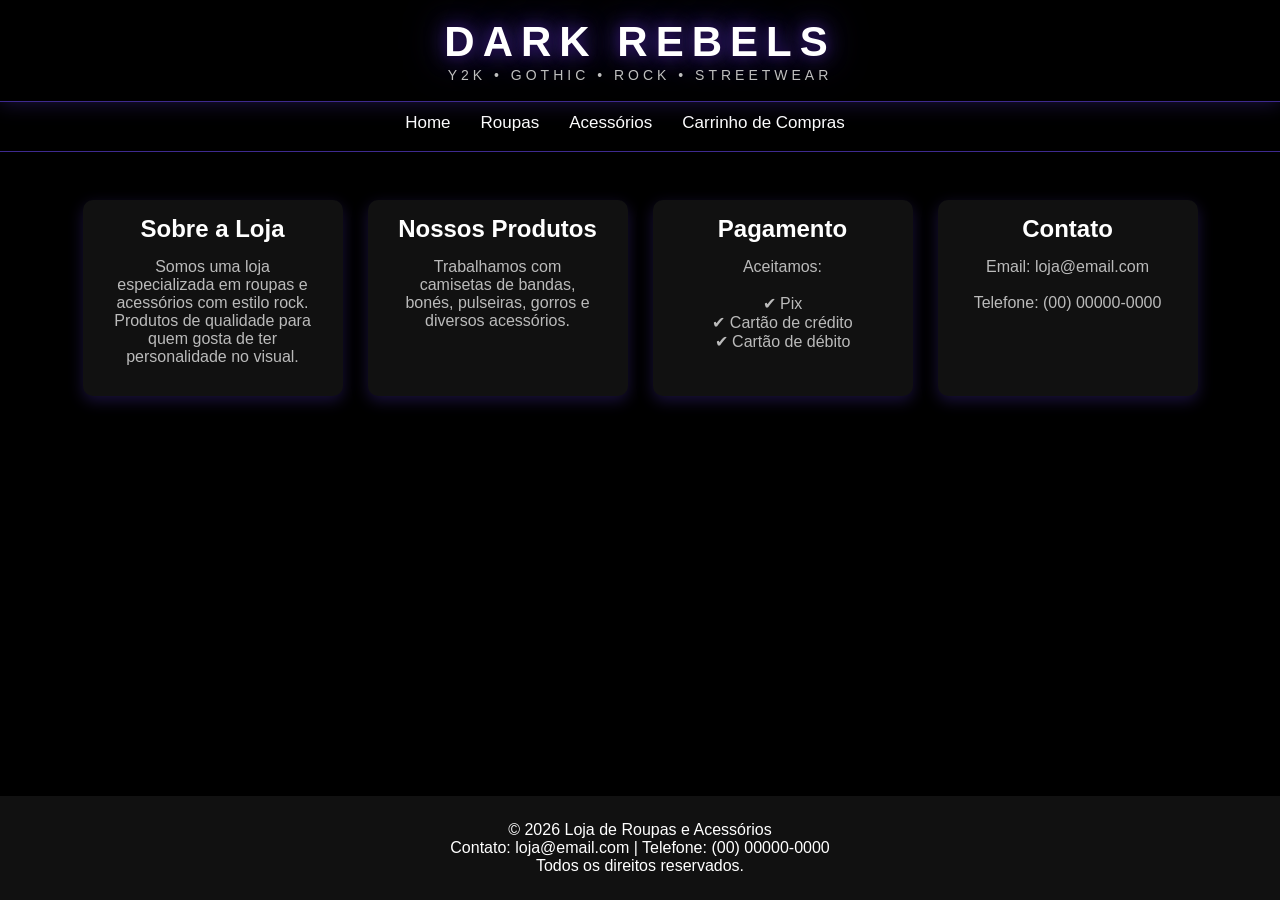
<file: index.html>
<!DOCTYPE html>
<html lang="pt-BR">
<head>
    <meta charset="UTF-8">
    <meta name="viewport" content="width=device-width, initial-scale=1.0">
    <title>Loja de Roupas e Acessórios</title>
    <link rel="stylesheet" href="style.css">
</head>

<body>

  <!-- CABEÇALHO DA LOJA -->
<header class="logo-header">
    <h1>DARK REBELS</h1>
    <p>Y2K • GOTHIC • ROCK • STREETWEAR</p>
</header>

<!-- MENU -->
<div class="topnav">
    <a href="index.html">Home</a>
    <a href="roupas.html">Roupas</a>
    <a href="acessorios.html">Acessórios</a>
    <a href="carrinho.html">Carrinho de Compras</a>
</div>

    <!-- INFORMAÇÕES DA LOJA -->
    <div class="row">

        <div class="sellcard">
            <h2>Sobre a Loja</h2>
            <p class="descricao">
                Somos uma loja especializada em roupas e acessórios
                com estilo rock. Produtos de qualidade para quem gosta
                de ter personalidade no visual.
            </p>
        </div>


        <div class="sellcard">
            <h2>Nossos Produtos</h2>
            <p class="descricao">
                Trabalhamos com camisetas de bandas,
                bonés, pulseiras, gorros e diversos acessórios.
            </p>
        </div>


        <div class="sellcard">
            <h2>Pagamento</h2>
            <p class="descricao">
                Aceitamos:
                <br><br>
                ✔ Pix
                <br>
                ✔ Cartão de crédito
                <br>
                ✔ Cartão de débito
            </p>
        </div>


        <div class="sellcard">
            <h2>Contato</h2>
            <p class="descricao">
                Email:
                loja@email.com
                <br><br>
                Telefone:
                (00) 00000-0000
            </p>
        </div>

    </div>


 <!-- RODAPÉ -->
 
<footer>
    <p>© 2026 Loja de Roupas e Acessórios</p>
    <p>Contato: loja@email.com | Telefone: (00) 00000-0000</p>
    <p>Todos os direitos reservados.</p>
</footer>

</body>
</html>
</file>
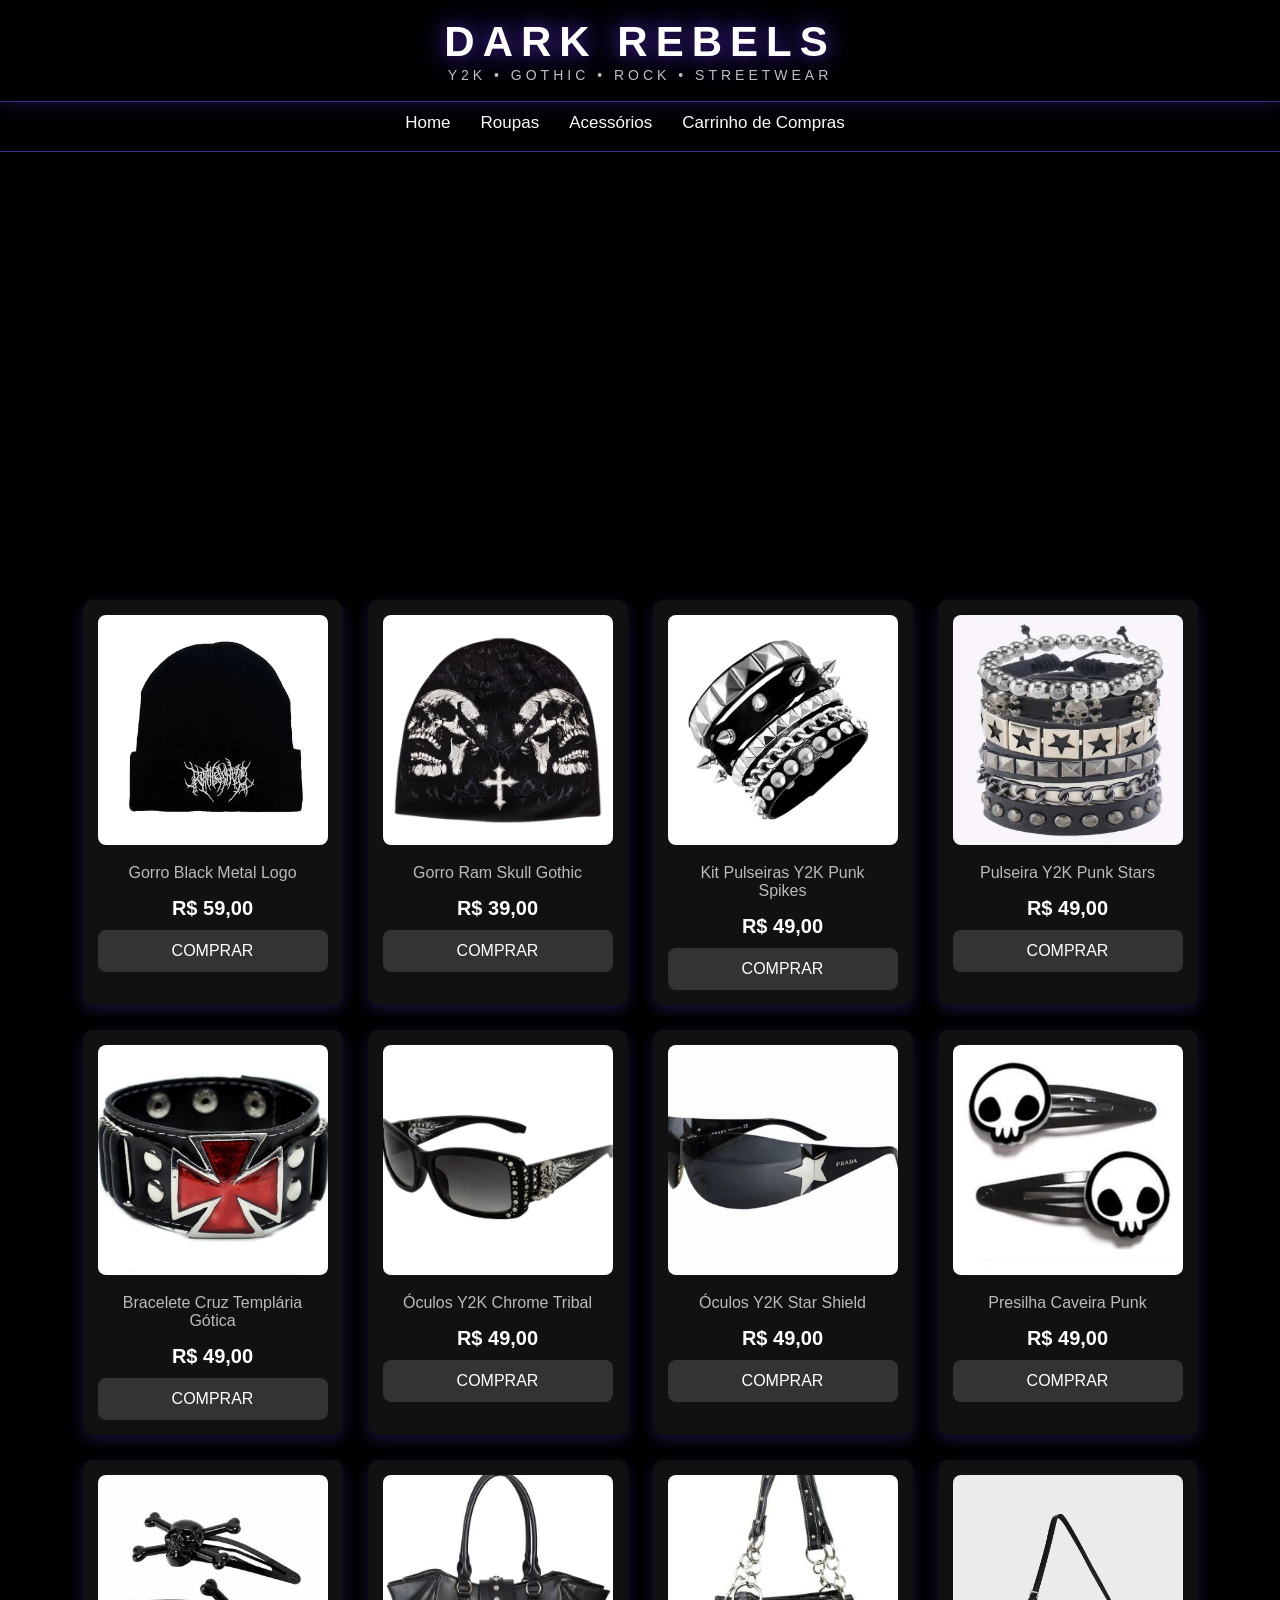
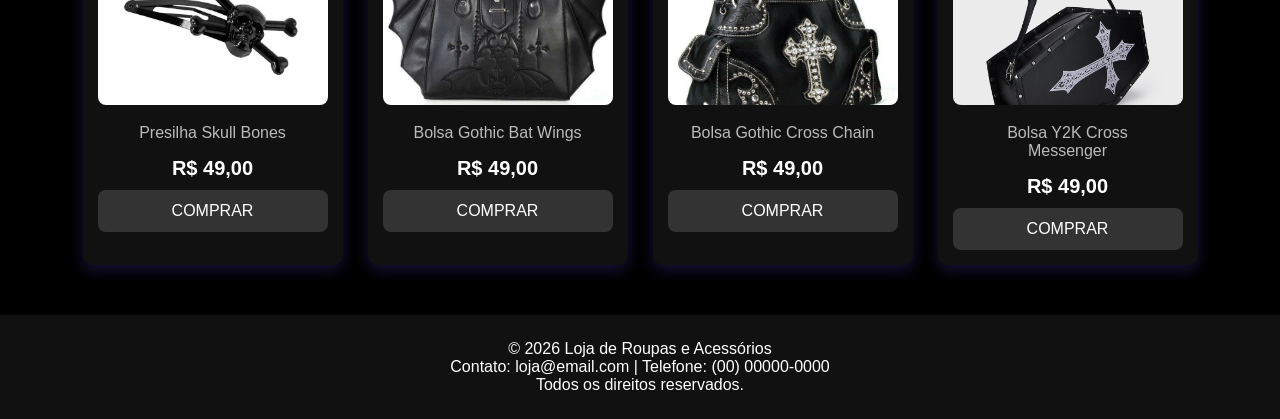
<file: acessorios.html>
<!DOCTYPE html>
<html lang="pt-BR">
<head>
    <meta charset="UTF-8">
    <meta name="viewport" content="width=device-width, initial-scale=1.0">
    <title>Acessórios</title>
    <link rel="stylesheet" href="style.css">
</head>

  <!-- CABEÇALHO DA LOJA -->
  <header class="logo-header">
    <h1>DARK REBELS</h1>
    <p>Y2K • GOTHIC • ROCK • STREETWEAR</p>
</header>

<!-- MENU -->
<div class="topnav">
    <a href="index.html">Home</a>
    <a href="roupas.html">Roupas</a>
    <a href="acessorios.html">Acessórios</a>
    <a href="carrinho.html">Carrinho de Compras</a>
</div>

 
    <div class="header">
    </div>

    <!-- PRODUTOS -->
    <div class="row">

        <div class="sellcard">
            <img src="gorro.jpg" alt="Gorro Black Metal Logo">
            <p class="descricao">Gorro Black Metal Logo</p>
            <p class="valor">R$ 59,00</p>
            <p class="compra">COMPRAR</p>
        </div>

        <div class="sellcard">
            <img src="gorro2.jpg" alt="Gorro Ram Skull Gothic">
            <p class="descricao">Gorro Ram Skull Gothic</p>
            <p class="valor">R$ 39,00</p>
            <p class="compra">COMPRAR</p>
        </div>

        <div class="sellcard">
            <img src="pulseira.jpg" alt="Kit Pulseiras Y2K Punk Spikes">
            <p class="descricao">Kit Pulseiras Y2K Punk Spikes</p>
            <p class="valor">R$ 49,00</p>
            <p class="compra">COMPRAR</p>
        </div>

        <div class="sellcard">
            <img src="pulseira2.jpg" alt="Pulseira Y2K Punk Stars">
            <p class="descricao">Pulseira Y2K Punk Stars</p>
            <p class="valor">R$ 49,00</p>
            <p class="compra">COMPRAR</p>
        </div>

        <div class="sellcard">
            <img src="pulseira3.jpg" alt="Bracelete Cruz Templária Gótica">
            <p class="descricao">Bracelete Cruz Templária Gótica</p>
            <p class="valor">R$ 49,00</p>
            <p class="compra">COMPRAR</p>
        </div>

        <div class="sellcard">
            <img src="oculos1.jpg" alt="Óculos Y2K Chrome Tribal">
            <p class="descricao">Óculos Y2K Chrome Tribal</p>
            <p class="valor">R$ 49,00</p>
            <p class="compra">COMPRAR</p>
        </div>


        <div class="sellcard">
            <img src="oculos2.jpg" alt="Óculos Y2K Star Shield">
            <p class="descricao">Óculos Y2K Star Shield</p>
            <p class="valor">R$ 49,00</p>
            <p class="compra">COMPRAR</p>
        </div>

        <div class="sellcard">
            <img src="gancho1.jpg" alt="Presilha Caveira Punk">
            <p class="descricao">Presilha Caveira Punk</p>
            <p class="valor">R$ 49,00</p>
            <p class="compra">COMPRAR</p>
        </div>

        <div class="sellcard">
            <img src="gancho 2.jpg" alt="Presilha Skull Bones">
            <p class="descricao">Presilha Skull Bones</p>
            <p class="valor">R$ 49,00</p>
            <p class="compra">COMPRAR</p>
        </div>

        <div class="sellcard">
            <img src="bolsa.jpg" alt="Bolsa Gothic Bat Wings">
            <p class="descricao">Bolsa Gothic Bat Wings</p>
            <p class="valor">R$ 49,00</p>
            <p class="compra">COMPRAR</p>
        </div>

        <div class="sellcard">
            <img src="bolsa1.jpg" alt="Bolsa Gothic Cross Chain">
            <p class="descricao">Bolsa Gothic Cross Chain</p>
            <p class="valor">R$ 49,00</p>
            <p class="compra">COMPRAR</p>
        </div>

        <div class="sellcard">
            <img src="bolsa3.jpg" alt="Bolsa Y2K Cross Messenger">
            <p class="descricao">Bolsa Y2K Cross Messenger</p>
            <p class="valor">R$ 49,00</p>
            <p class="compra">COMPRAR</p>
        </div>


    </div>

<!-- RODAPÉ -->
<footer>
    <p>© 2026 Loja de Roupas e Acessórios</p>
    <p>Contato: loja@email.com | Telefone: (00) 00000-0000</p>
    <p>Todos os direitos reservados.</p>
</footer>

</body>
</html>
</file>
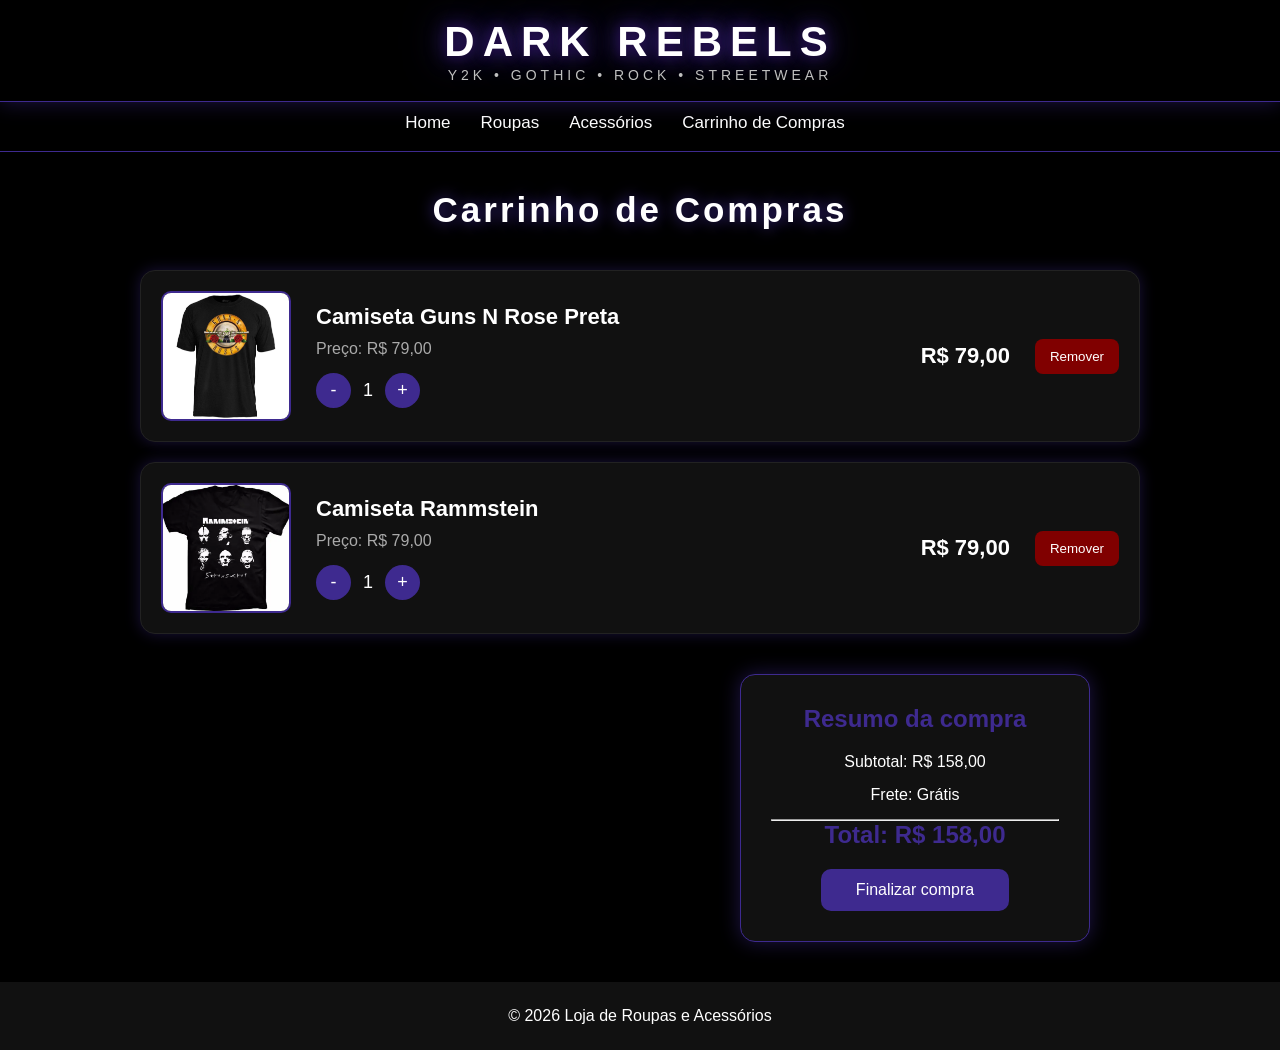
<file: carrinho.html>
<!DOCTYPE html>
<html lang="pt-BR">

<head>
    <meta charset="UTF-8">
    <title>Carrinho de Compras</title>
    <link rel="stylesheet" href="style.css">
</head>

  <!-- CABEÇALHO DA LOJA -->
  <header class="logo-header">
    <h1>DARK REBELS</h1>
    <p>Y2K • GOTHIC • ROCK • STREETWEAR</p>
</header>

<!-- MENU -->
<div class="topnav">
    <a href="index.html">Home</a>
    <a href="roupas.html">Roupas</a>
    <a href="acessorios.html">Acessórios</a>
    <a href="carrinho.html">Carrinho de Compras</a>
</div>


<h1 class="titulo-carrinho">Carrinho de Compras</h1>



<div class="carrinho">


    <!-- PRODUTO 1 -->

    <div class="item-carrinho">

        <img src="guns rose negro.jpg">

        <div class="produto-info">

            <h2>Camiseta Guns N Rose Preta</h2>

            <p>Preço: R$ 79,00</p>


            <div class="quantidade">

                <button>-</button>

                <span>1</span>

                <button>+</button>

            </div>


        </div>


        <p class="preco">
            R$ 79,00
        </p>


        <button class="remover">
            Remover
        </button>


    </div>




    <!-- PRODUTO 2 -->

    <div class="item-carrinho">

        <img src="camisa.jpg">

        <div class="produto-info">

            <h2>Camiseta Rammstein</h2>

            <p>Preço: R$ 79,00</p>


            <div class="quantidade">

                <button>-</button>

                <span>1</span>

                <button>+</button>

            </div>


        </div>


        <p class="preco">
            R$ 79,00
        </p>


        <button class="remover">
            Remover
        </button>


    </div>




    <!-- RESUMO -->

    <div class="final-compra">


        <h2>Resumo da compra</h2>


        <p>Subtotal: R$ 158,00</p>

        <p>Frete: Grátis</p>


        <hr>


        <h2>Total: R$ 158,00</h2>



        <button class="finalizar">
            Finalizar compra
        </button>


    </div>


</div>




<footer>

    © 2026 Loja de Roupas e Acessórios

</footer>


</body>
</html>
</file>
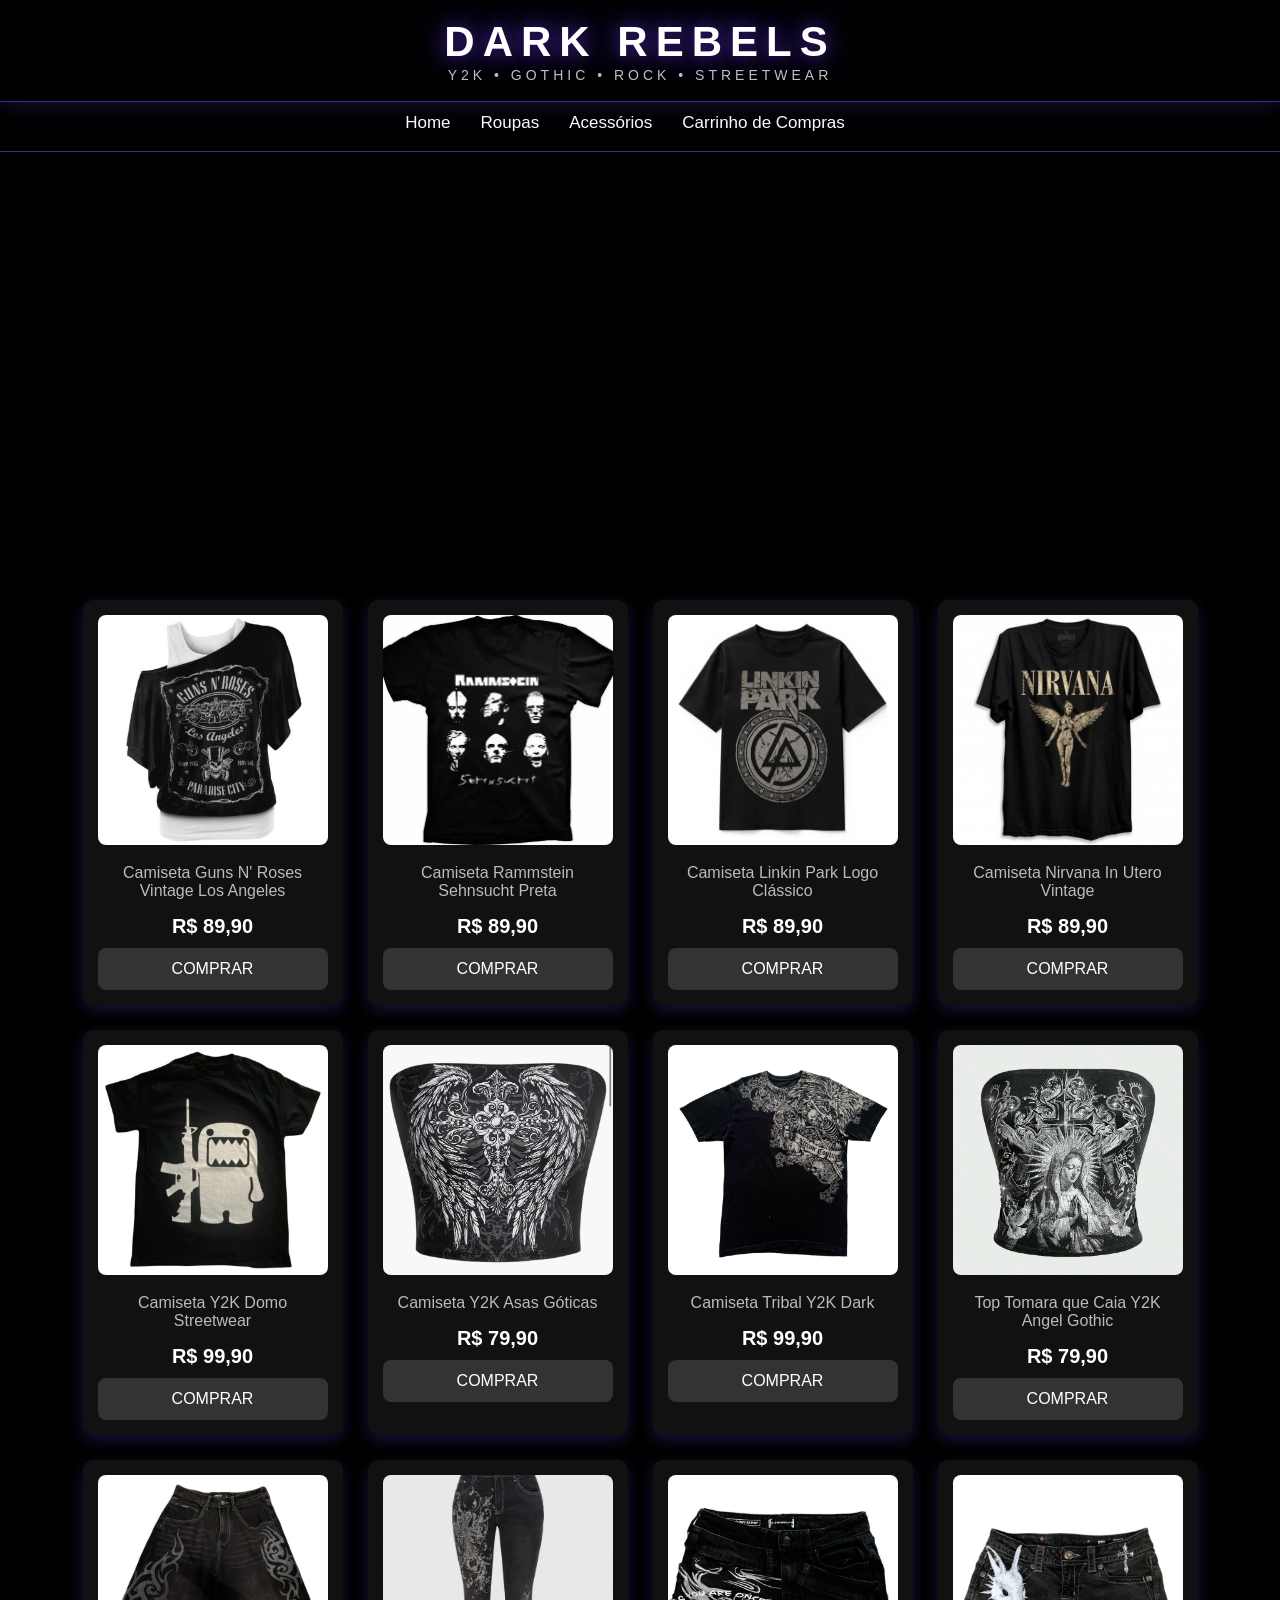
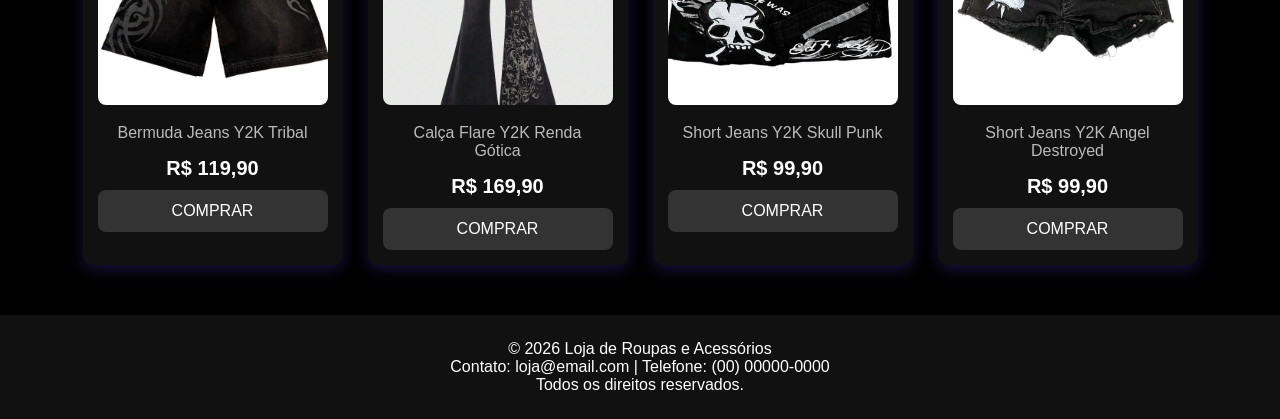
<file: roupas.html>
<!DOCTYPE html>
    <html lang="pt-BR">
    <head>
        <meta charset="UTF-8">
        <meta name="viewport" content="width=device-width, initial-scale=1.0">
        <title>Roupas</title>
        <link rel="stylesheet" href="style.css">
    </head>

    <!-- CABEÇALHO DA LOJA -->
        <header class="logo-header">
        <h1>DARK REBELS</h1>
        <p>Y2K • GOTHIC • ROCK • STREETWEAR</p>
    </header>

    <!-- MENU -->
    <div class="topnav">
        <a href="index.html">Home</a>
        <a href="roupas.html">Roupas</a>
        <a href="acessorios.html">Acessórios</a>
        <a href="carrinho.html">Carrinho de Compras</a>
    </div>

    <div class="header">
        <h1></h1>
    </div>


    <!-- PRODUTOS -->
    <div class="row">

        <div class="sellcard">
            <img src="camiseta guns rose.jpg" alt="Camiseta Guns N' Roses Vintage Los Angeles">
            <p class="descricao">Camiseta Guns N' Roses Vintage Los Angeles</p>
            <p class="valor">R$ 89,90</p>
            <p class="compra">COMPRAR</p>
        </div>

        <div class="sellcard">
            <img src="camisa.jpg" alt="Camiseta Rammstein Sehnsucht Preta">
            <p class="descricao">Camiseta Rammstein Sehnsucht Preta</p>
            <p class="valor">R$ 89,90</p>
            <p class="compra">COMPRAR</p>
        </div>

        <div class="sellcard">
            <img src="link park.jpg" alt="Camiseta Linkin Park Logo Clássico">
            <p class="descricao">Camiseta Linkin Park Logo Clássico</p>
            <p class="valor">R$ 89,90</p>
            <p class="compra">COMPRAR</p>
        </div>

        <div class="sellcard">
            <img src="nirvana.jpg" alt="Camiseta Nirvana In Utero Vintage">
            <p class="descricao">Camiseta Nirvana In Utero Vintage</p>
            <p class="valor">R$ 89,90</p>
            <p class="compra">COMPRAR</p>
        </div>

        <div class="sellcard">
            <img src="camiseta1.jpg" alt="Camiseta Y2K Domo Streetwear">
            <p class="descricao">Camiseta Y2K Domo Streetwear</p>
            <p class="valor">R$ 99,90</p>
            <p class="compra">COMPRAR</p>
        </div>

        <div class="sellcard">
            <img src="camiseta3.jpg" alt="Top Y2K Asas Góticas">
            <p class="descricao">Camiseta Y2K Asas Góticas</p>
            <p class="valor">R$ 79,90</p>
            <p class="compra">COMPRAR</p>
        </div>
         
        <div class="sellcard">
            <img src="camiseta2.jpg" alt="Camiseta Tribal Y2K Dark">
            <p class="descricao">Camiseta Tribal Y2K Dark</p>
            <p class="valor">R$ 99,90</p>
            <p class="compra">COMPRAR</p>
        </div>


        <div class="sellcard">
            <img src="camiseta4.jpg" alt="Top Tomara que Caia Y2K Angel Gothic">
            <p class="descricao">Top Tomara que Caia Y2K Angel Gothic</p>
            <p class="valor">R$ 79,90</p>
            <p class="compra">COMPRAR</p>
        </div>

        <div class="sellcard">
            <img src="calca1.jpg" alt="Bermuda Jeans Y2K Tribal">
            <p class="descricao">Bermuda Jeans Y2K Tribal</p>
            <p class="valor">R$ 119,90</p>
            <p class="compra">COMPRAR</p>
        </div>

        <div class="sellcard">
            <img src="calca3.jpg" alt="Calça Flare Y2K Renda Gótica">
            <p class="descricao">Calça Flare Y2K Renda Gótica</p>
            <p class="valor">R$ 169,90</p>
            <p class="compra">COMPRAR</p>
        </div>


        <div class="sellcard">
            <img src="short1.jpg" alt="Short Jeans Y2K Skull Punk">
            <p class="descricao">Short Jeans Y2K Skull Punk</p>
            <p class="valor">R$ 99,90</p>
            <p class="compra">COMPRAR</p>
        </div>

        <div class="sellcard">
            <img src="short2.jpg" alt="Short Jeans Y2K Angel Destroyed">
            <p class="descricao">Short Jeans Y2K Angel Destroyed</p>
            <p class="valor">R$ 99,90</p>
            <p class="compra">COMPRAR</p>
        </div>

    </div> 


<!-- RODAPÉ -->
<footer>
    <p>© 2026 Loja de Roupas e Acessórios</p>
    <p>Contato: loja@email.com | Telefone: (00) 00000-0000</p>
    <p>Todos os direitos reservados.</p>
</footer>

</body>
</html>
</file>
<file: style.css>
* {
    box-sizing: border-box;
    margin: 0;
    padding: 0;
}


body {
    font-family: Arial, Helvetica, sans-serif;
    background-color: #000;
    color: white;
    min-height: 100vh;
    display: flex;
    flex-direction: column;
    padding-top: 150px;
    scroll-behavior: smooth;
}

/* MENU */

.topnav {

    background-color: rgba(0,0,0,.95);
    display: flex;
    justify-content: center;
    padding: 18px 30px;
    position: fixed;
    top: 95px;
    left: 0;
    width: 100%;
    z-index: 1000;
    border-bottom: 1px solid #3e2a8f;
    backdrop-filter: blur(10px);

}

.topnav a {

    color: white;
    text-decoration: none;
    margin-right: 30px;
    font-size: 17px;
    transition: 0.3s;

}


.topnav a:hover {

    color: #3e2a8f;

}


/* HOME */

.header {

    height: 400px;
    display: flex;
    flex-direction: column;
    justify-content: center;
    align-items: center;
    text-align: center;

    background-image: url("https://i.pinimg.com/736x/f6/cd/3e/f6cd3e149e741a6b6393da9b940feaae.jpg");
    background-size: cover;
    background-position: center;

}


.header h1 {

    font-size: 45px;
    color: white;
    -webkit-text-stroke: 1px black;

}


.header p {

    font-size: 20px;
    color: white;

}


/* PRODUTOS */

.row {

    display: flex;
    justify-content: center;
    flex-wrap: wrap;
    gap: 25px;
    padding: 50px 20px;

}


.sellcard {

    background-color: #111;
    width: 260px;
    padding: 15px;
    border-radius: 10px;
    text-align: center;

    box-shadow: 0 5px 15px rgba(62,42,143,0.4);

    transition: transform 0.5s ease, box-shadow 0.5s ease;

}


.sellcard:hover {

    transform: translateY(-8px);
    box-shadow: 0 10px 30px rgba(62,42,143,0.6);

}


.sellcard img {

    width: 100%;
    height: 230px;
    object-fit: cover;
    border-radius: 8px;

}


.descricao {

    color: #bbb;
    margin: 15px;

}


.valor {

    color:white;
    font-size:20px;
    font-weight:bold;
    margin:10px;

}


.compra {

    background:#333;
    color:white;
    padding:12px;
    border-radius:8px;
    cursor:pointer;
    transition:0.3s;

}


.compra:hover {

    background:#3e2a8f;

}


/* INFORMAÇÕES HOME */

.info-box {

    background:#111;
    width:260px;
    padding:25px;
    border-radius:10px;
    text-align:center;
    color:white;
    margin:15px;

}


/* ================= NOVO CARRINHO DE COMPRAS ================= */


.titulo-carrinho{

    text-align:center;
    color:white;
    font-size:35px;
    margin:40px;
    letter-spacing:3px;
    text-shadow:0 0 15px #3e2a8f;

}


/* ÁREA DOS PRODUTOS */

.carrinho{

    width:90%;
    max-width:1000px;
    margin:auto;

}



/* CARD DO PRODUTO */

.item-carrinho{

    background:#111;

    display:flex;

    align-items:center;

    gap:25px;

    padding:20px;

    margin-bottom:20px;

    border-radius:15px;

    border:1px solid #222;

    box-shadow:0 0 15px rgba(62,42,143,.4);

    transition:.3s;

}



.item-carrinho:hover{

    transform:translateY(-5px);

    box-shadow:0 0 25px rgba(62,42,143,.8);

}



/* IMAGEM */

.item-carrinho img{

    width:130px;

    height:130px;

    object-fit:cover;

    border-radius:10px;

    border:2px solid #3e2a8f;

}



/* INFORMAÇÕES */

.produto-info{

    flex:1;

}



.produto-info h2{

    color:white;

    font-size:22px;

    margin-bottom:10px;

}



.produto-info p{

    color:#aaa;

}



/* QUANTIDADE */

.quantidade{

    display:flex;

    align-items:center;

    gap:12px;

    margin-top:15px;

}



.quantidade button{

    background:#3e2a8f;

    color:white;

    border:none;

    width:35px;

    height:35px;

    border-radius:50%;

    cursor:pointer;

    font-size:18px;

}



.quantidade span{

    color:white;

    font-size:18px;

}



/* PREÇO */

.preco{

    color:white;

    font-size:22px;

    font-weight:bold;

}



/* BOTÃO REMOVER */

.remover{

    background:#800000;

    color:white;

    border:none;

    padding:10px 15px;

    border-radius:8px;

    cursor:pointer;

}



.remover:hover{

    background:red;

}



/* RESUMO */

.final-compra{

    background:#111;

    width:350px;

    padding:30px;

    margin:40px 5% 40px auto;

    border-radius:15px;

    text-align:center;

    border:1px solid #3e2a8f;

    box-shadow:0 0 20px rgba(62,42,143,.5);

}



.final-compra h2{

    color:#3e2a8f;

    margin-bottom:20px;

}



.final-compra p{

    color:white;

    margin:15px;

}



/* BOTÃO FINALIZAR */

.finalizar{

    background:#3e2a8f;

    color:white;

    border:none;

    padding:12px 35px;

    border-radius:10px;

    cursor:pointer;

    font-size:16px;

}



.finalizar:hover{

    background:#210d6d;

    box-shadow:0 0 20px #3e2a8f;

}



/* CELULAR */

@media(max-width:800px){


.item-carrinho{

    flex-direction:column;

    text-align:center;

}


.final-compra{

    width:90%;

    margin:30px auto;

}


}


.resumo h2 {

    color:#3e2a8f;

}


.resumo button {

    background:#3e2a8f;
    color:white;
    border:none;
    padding:15px 40px;
    border-radius:10px;
    cursor:pointer;

}


.resumo button:hover {

    background:#210d6d;

}


/* RODAPÉ */

footer {

    background:#111;
    color:white;
    text-align:center;
    padding:25px;
    margin-top:auto;

}


/* RESPONSIVO */

@media(max-width:800px){


    .topnav {

        flex-direction:column;
        gap:10px;

    }


    .sellcard {

        width:90%;

    }


    .produto-carrinho {

        width:90%;
        flex-direction:column;
        text-align:center;

    }


    .resumo {

        width:80%;

    }


}


/*CABEÇALHO DA LOJA*/

.logo-header{

    position: fixed;
    top:0;
    left:0;

    width:100%;

    background:#000;

    padding:18px 0;

    text-align:center;

    z-index:1100;

    border-bottom:1px solid #3e2a8f;

    box-shadow:0 0 20px rgba(62,42,143,.5);

}

.logo-header h1{

    color:white;

    font-size:42px;

    letter-spacing:8px;

    font-weight:bold;

    text-transform:uppercase;

    text-shadow:
        0 0 10px #220946,
        0 0 20px #3e2a8f,
        0 0 40px #3e2a8f;

}

.logo-header p{

    margin-top:1px;

    color:#bfbfbf;

    letter-spacing:4px;

    font-family: 'Franklin Gothic Medium', 'Arial Narrow', Arial, sans-serif;

    font-size:14px;

}
</file>
